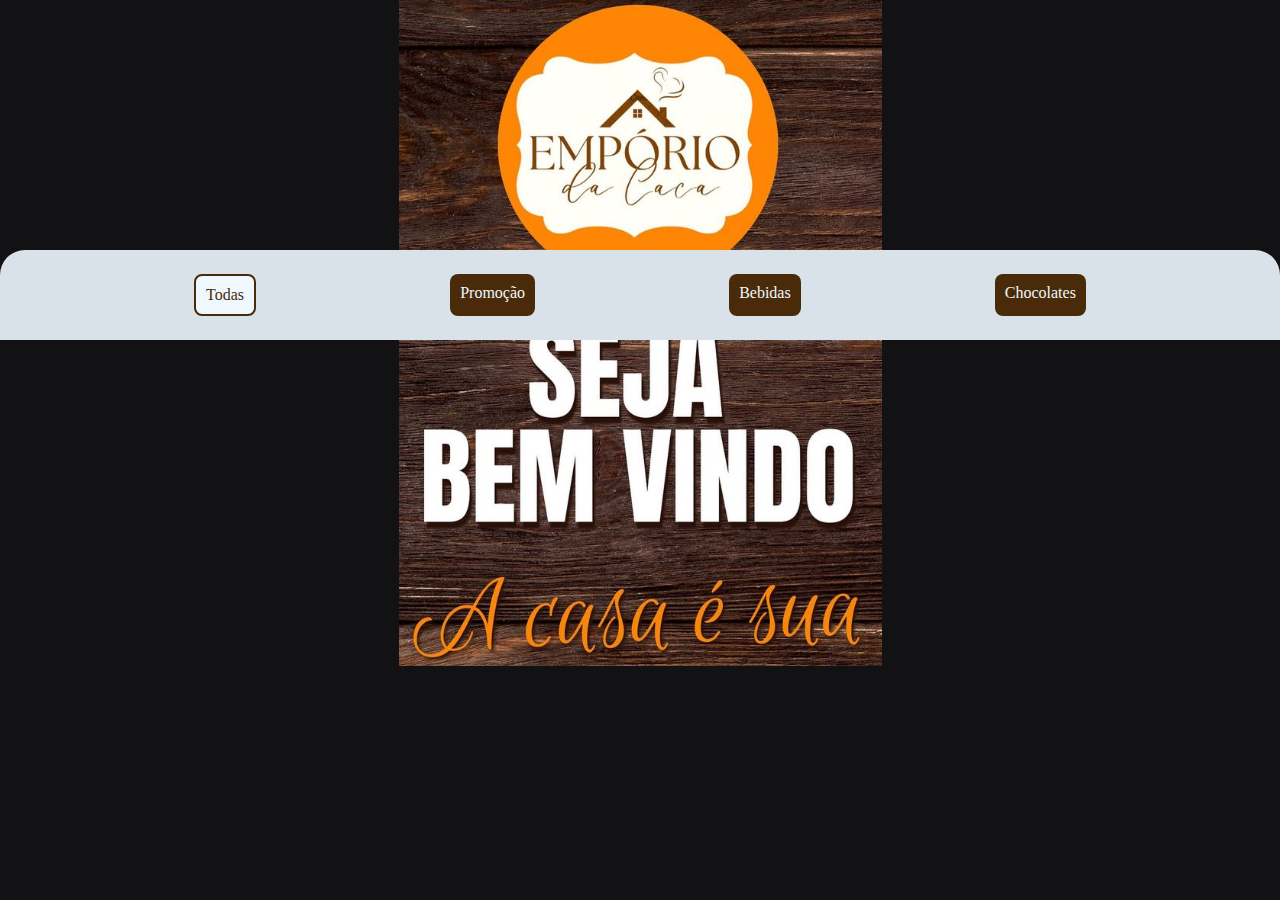
<file: index.html>
<!DOCTYPE html>
<html lang="en">
<head>
    <meta charset="UTF-8">
    <meta http-equiv="X-UA-Compatible" content="IE=edge">
    <meta name="viewport" content="width=device-width, initial-scale=1.0">
    <link rel="stylesheet" href="style.css"> 

    <title>Empório da Caca </title>
</head>
<body>
    <div id="app">
<div id="cards">
    <div class="btns tabs">
<div class="filter-btn tablinks" id="defaultOpen" onclick="openCity (event, 'all')">
            Todas
        </div>
<div class="filter-btn tablinks "  onclick="openCity (event, 'promo')">
    Promoção
</div>
<div class="filter-btn tablinks"  onclick="openCity (event, 'bebidas')">
    Bebidas
</div>
<div class="filter-btn tablinks"  onclick="openCity (event, 'choco')">
    Chocolates
</div>

</div>

    <div id="all" class="tabcontent" >

    </div>
    <div id="promo" class="tabcontent">
    
    </div>
    
    <div id="bebidas" class="tabcontent">

    </div>

    <div id="choco" class="tabcontent">

    </div>


</div>


    </div>


<script>
  

    
</script>
<script src="main.js"></script>
</body>
</html>
</file>
<file: style.css>
* {
    padding: 0;
    margin: 0;
    box-sizing: border-box;
   
}
/*
ul{
    list-style: none;
    display: flex;
    flex-direction: column;
}

body{
    background-color: #121214;
    background-image: url(/assets/cover.png);
    background-position-x: center;
    background-repeat: no-repeat;
    color: goldenrod;
}

#app {
  
    width: fit-content;
    margin: 60px auto;
}

header{
    margin-bottom: 40px;
}

.card {
    background-color: #2e0606;
  height: 110px;
    border-radius: 8px;
    border-bottom: 3px solid goldenrod;
}

.card h2 {
    display: flex;
    gap: 16px;
    justify-content: center;
    align-items: center;
    border: 1px solid goldenrod;
    border-radius: 6px;
    width: fit-content;
    margin-inline: auto;
    margin-bottom: 20px;
}

img{
   position: relative;
   top: 3.5px;
    width: 150px;
    height: 100px;   
    border-radius: 8px;    
    transform: scaleY(1.08);

}

.vs img:hover{
    filter: drop-shadow(5px 5px 2px goldenrod);
}
strong{
    font-weight: 900;
   font-size: 26px;
 
}
span{
    display: inline-flex;
    gap: 16px;
    justify-content:flex-start;
    align-items:flex-end;   
    font-size: 12px;
    text-transform: uppercase;
}

.card ul li {
    display: flex;
    align-items:flex-start;
    justify-content: space-between;
}

.card ul li + li {
    padding-top: 16px;
    border-top: 1px red solid;
}

#cards{
    position: relative;
    left: 0px;
    top: 150px;
    width: 100%;
    display: flex;
    flex-direction: column;
    gap: 26px;
    padding: 50px;
    background-color: rgb(34, 34, 34);
    border-radius: 10px;
}*/

body{
    background-color: #121214;
    background-image: url(./assets/cover.png);
    background-position-x: center;
    background-repeat: no-repeat;
    color: rgb(75, 58, 12);
}


img{
    width: 150px;  
    height: 100px;
    border-radius: 8px;
    margin-top: 8px;
    filter: drop-shadow(5px 5px 2px rgb(48, 48, 48));
}

#cards {
    display: flex;
    flex-wrap: wrap;
    flex-direction: column;
    position: relative;
    top: 250px;
    background-color: rgb(218, 226, 233);
    border-radius:25px 25px 0 0;
    padding-top: 24px;
    gap: 8px;
}

.card {
    display: flex;
    border-bottom: goldenrod 1px solid;   
    margin-left: 20px;
    width: calc(100% - 40px);
   height: 120px;
    gap: 22px;   
   
   
}

.content{
   gap: 12px;
}

.price {
    margin-top:15px;
    background-color: goldenrod;
    color: aliceblue;
    width: fit-content;
    padding: 3px;
    border-radius: 8px;
   
}
.btns {
    display: inline-flex;
    justify-content: space-evenly;
    margin-bottom: 16px;
}

.filter-btn {
    padding: 10px;
    background-color:rgb(73, 43, 9) ;
    color: aliceblue;
    width: fit-content;
    border-radius: 8px;
}

.active{
    color: rgb(73, 43, 9) ;
    background-color: aliceblue;
    border: rgb(73, 43, 9) 2px solid;
}

.tabcontent{
    display: none;
}
</file>
